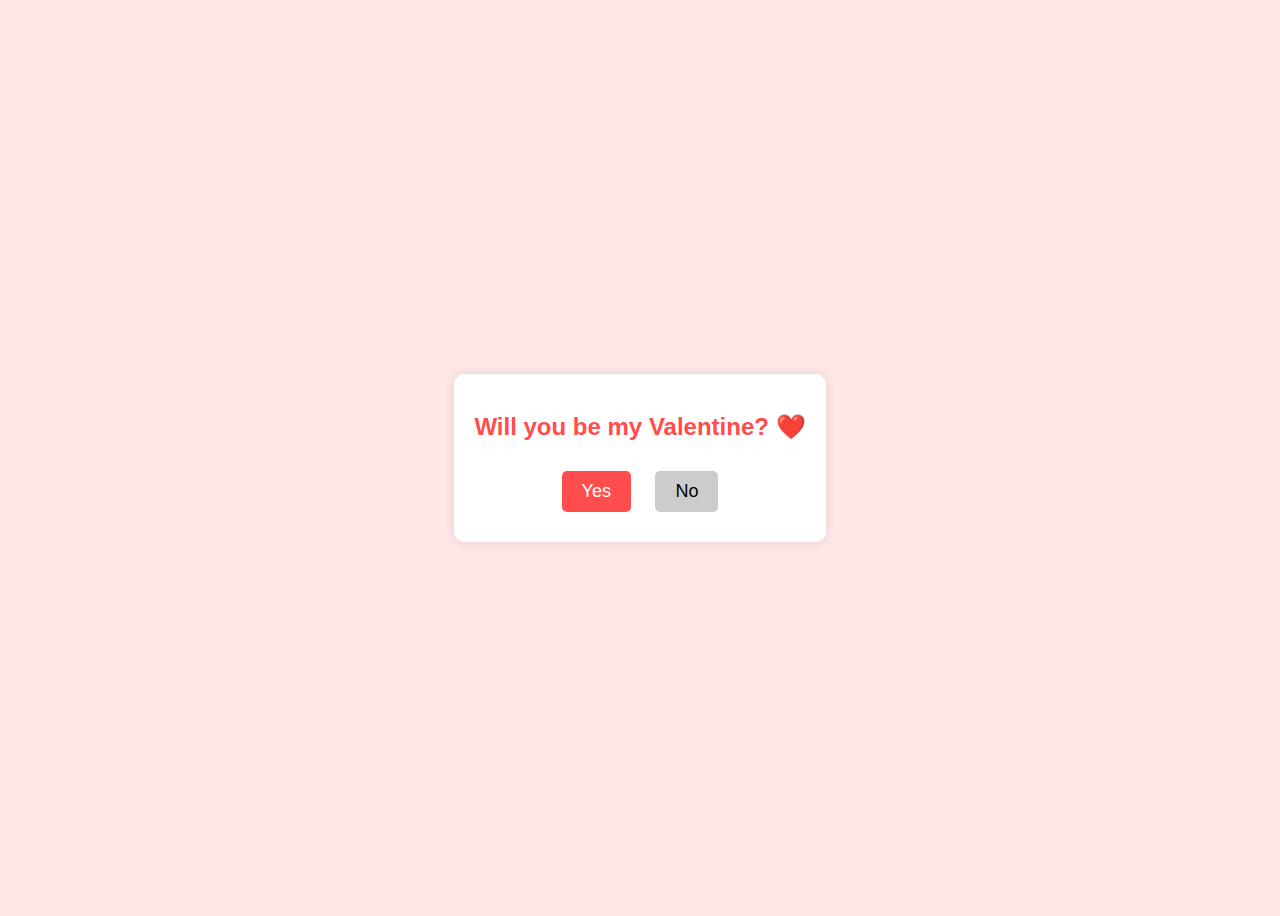
<file: index.html>
<!DOCTYPE html>
<html lang="en">
<head>
    <meta charset="UTF-8">
    <meta name="viewport" content="width=device-width, initial-scale=1.0">
    <title>Valentine's Question</title>
    <link rel="stylesheet" href="styles.css">
</head>
<body>
    <div class="container">
        <h2>Will you be my Valentine? ❤️</h2>
        <div class="buttons">
            <button class="yes-button" onclick="handleYesClick()">Yes</button>
            <button class="no-button" onclick="handleNoClick()">No</button>
        </div>
    </div>
    <script src="script.js"></script>
</body>
</html>
</file>
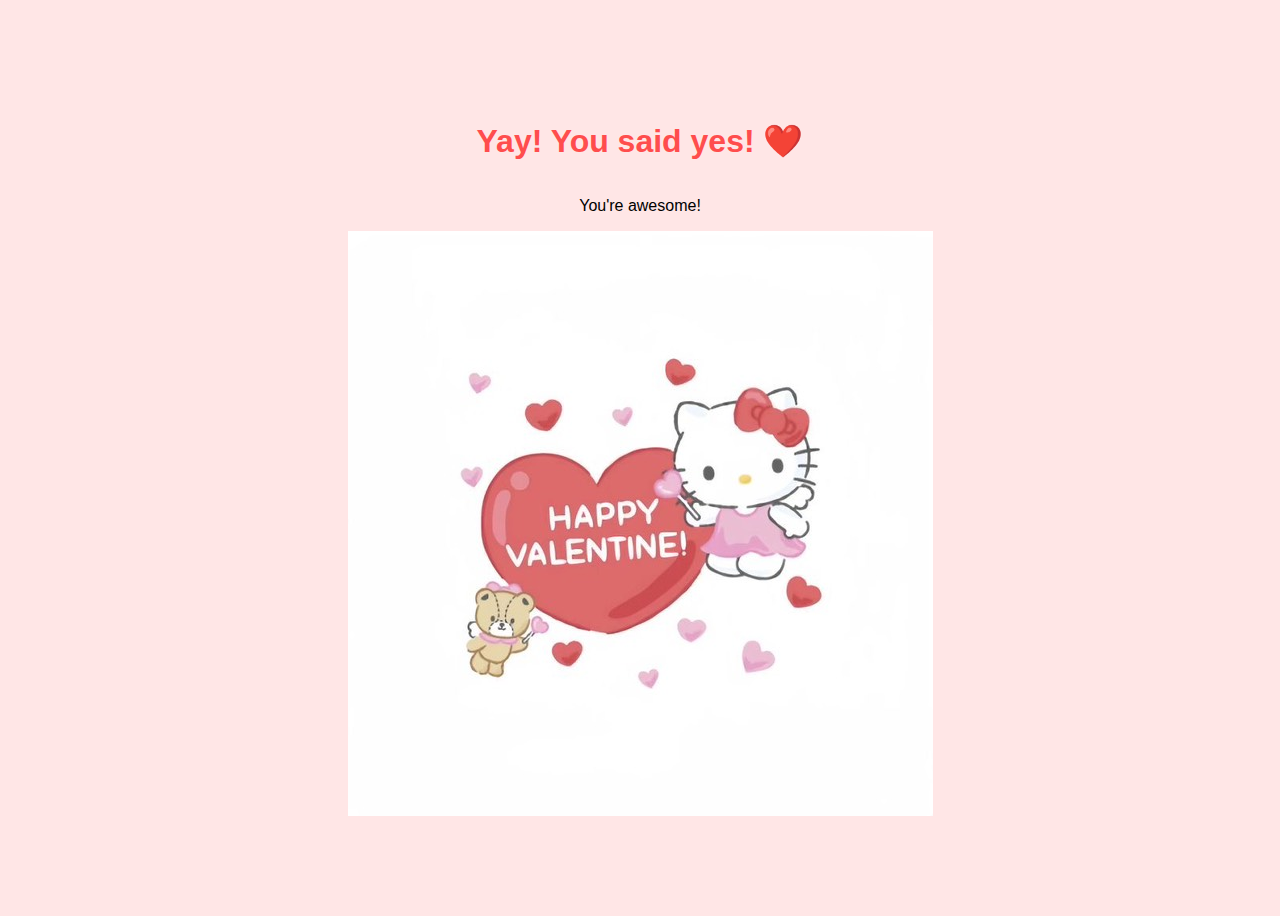
<file: yes_page.html>
<!DOCTYPE html>
<html lang="en">
<head>
    <meta charset="UTF-8">
    <meta name="viewport" content="width=device-width, initial-scale=1.0">
    <title>Yay! ❤️</title>
    <style>
        body {
            text-align: center;
            font-family: Arial, sans-serif;
            background-color: #ffe6e6;
            display: flex;
            flex-direction: column;
            align-items: center;
            justify-content: center;
            height: 100vh;
        }
        h1 {
            color: #ff4d4d;
        }
    </style>
</head>
<body>
    <h1>Yay! You said yes! ❤️</h1>
    <p>You're awesome! </p>
    <img src="476279183_1224708842642185_6306848598509597574_n.jpg" alt="bouquet.png" style="max-width: 100%; height: auto;">
</body>
</html>
</file>
<file: styles.css>
body {
    font-family: Arial, sans-serif;
    text-align: center;
    background-color: #ffe6e6;
    display: flex;
    flex-direction: column;
    align-items: center;
    justify-content: center;
    height: 100vh;
}

.container {
    background: white;
    padding: 20px;
    border-radius: 10px;
    box-shadow: 0px 0px 10px rgba(0, 0, 0, 0.1);
}

h2 {
    color: #ff4d4d;
}

.buttons {
    margin-top: 20px;
}

button {
    font-size: 18px;
    padding: 10px 20px;
    margin: 10px;
    border: none;
    border-radius: 5px;
    cursor: pointer;
}

.yes-button {
    background-color: #ff4d4d;
    color: white;
}

.no-button {
    background-color: #ccc;
    color: black;
}
</file>
